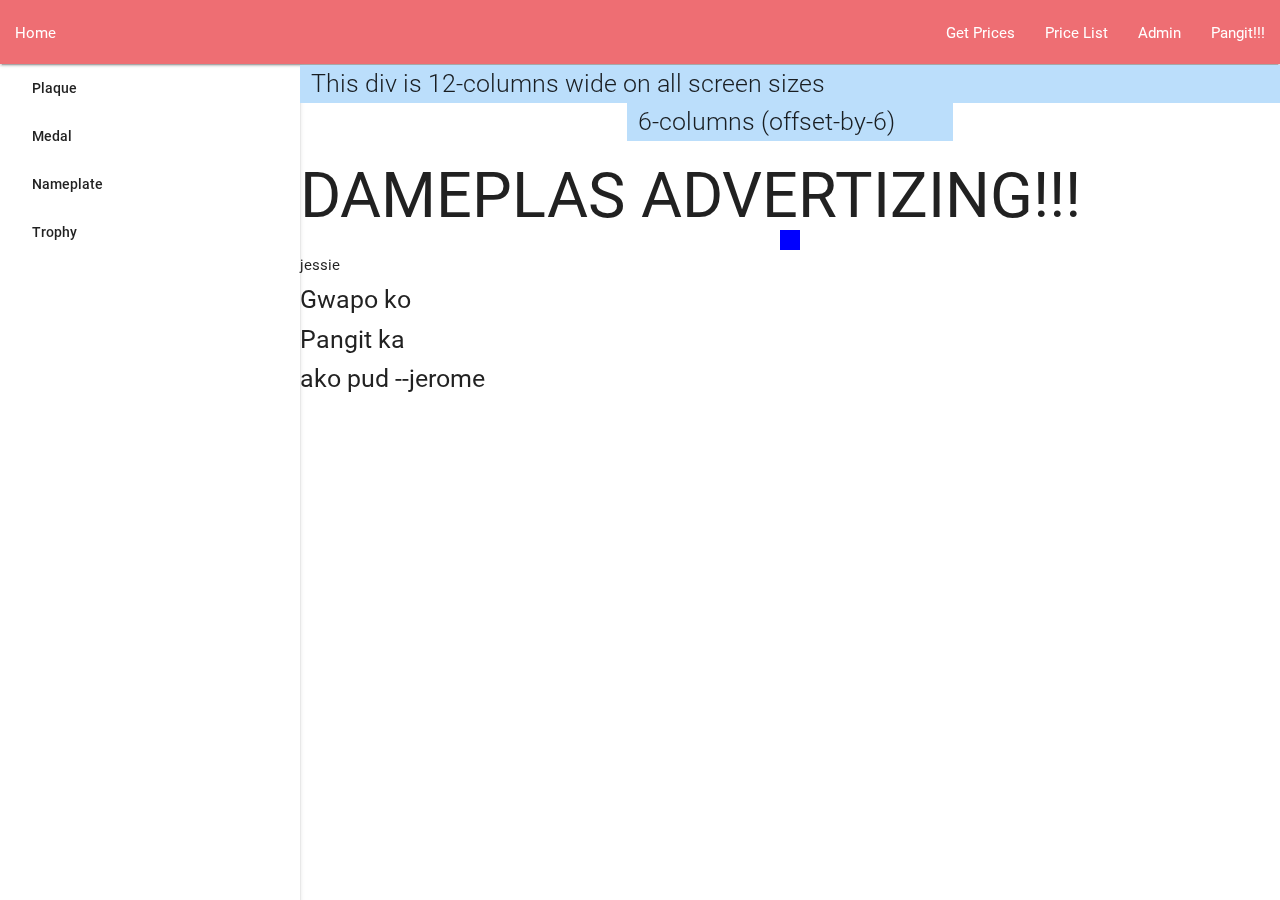
<file: DameplasAdvertising/index.html>
<!DOCTYPE html>
<html>
	<head>
		<title>Dameplas: Home</title>
		<link  rel='stylesheet' href='http://fonts.googleapis.com/icon?family=Material+Icons'>
		<link rel='stylesheet' href='../assets/css/materialize.min.css'>
		<link rel='stylesheet' href='../assets/css/app.css'>
		<link rel='stylesheet' href='../assets/css/dameplasPricing.css'>
		<meta charset='UTF-8' name='viewport'>
	</head>
	<body >
		<header>
			<nav>
				<div class='nav-wrapper'>
					<ul class='left'>
						<li><a class='waves-effect' href='index.html'>Home</a></li>
					</ul>
					<ul class='right'>
						<li><a class='waves-effect' href='getPrices.html' data-activates='slide-out'>Get Prices</a></li>
						<li><a class='waves-effect' href='#'>Price List</a></li>
						<li><a class='waves-effect' href='#'>Admin</a></li>
						<li><a class='waves-effect' href='#'>Pangit!!!</a></li>
					</ul>
				</div>
			</nav>
		</header>
		<section>
			<ul id="slide-out" class="side-nav" style='transform: translateX(0px);'>
				<!-- <li>
					<div class="userView">
						<div class="companyLogo">
							<img src=''>
						</div>
					</div>
				</li> -->
				<li><a class='waves-effect' href='#'>Plaque</a></li>
				<li><a class='waves-effect' href='#'>Medal</a></li>
				<li><a class='waves-effect' href='#'>Nameplate</a></li>
				<li><a class='waves-effect' href='#'>Trophy</a></li>
			</ul>
			<!-- <a href="#" data-activates="slide-out" class="button-collapse"></a> -->
		</section>
		<div id='body'>
			<div class="row">
		      	<div class="col s12 blue lighten-4"><span class="flow-text">This div is 12-columns wide on all screen sizes</span></div>
		      	<div class="col s4 offset-s4 blue lighten-4"><span class="flow-text">6-columns (offset-by-6)</span></div>
		    </div>
			<h1 class='header'>DAMEPLAS ADVERTIZING!!!</h1>
			<div class="box"></div>
			<h6 class='caption'>jessie</h6>
			<h5>Gwapo ko</h5>
			<h5>Pangit ka</h5>
			<h5>ako pud --jerome</h5>
		</div>
	<script type="text/javascript" src="https://code.jquery.com/jquery-2.1.1.min.js"></script>
    <script type="text/javascript" src="../assets/js/materialize.min.js"></script>
    <script type="text/javascript" src="../assets/js/launhGetPrices.js"></script>
	</body>
</html>
</file>
<file: assets/css/app.css>
#body{
	margin-left: 300px;
}

.side-nav{
	margin-top: 64px;
	z-index: -1;
}
.header{
	margin: auto;
}
.box{
	height: 20px;
	width: 20px;
	margin: auto;
	background-color: blue;
}
</file>
<file: assets/css/dameplasPricing.css>
<<<<<<< HEAD
td, th {
  padding: 20px 20px !important;
  display: table-cell !important;
  text-align: center !important;
  vertical-align: middle !important;
  border-radius: 2px !important;
  font-size: 16px !important;
  font-weight: 300 !important;
}
table{
	width: 135% !important;
=======
.nav-wrapper{
	background-color: #bec1c6;
>>>>>>> 1d8763bb95244f67e4ce90c1969b30ad483a4112
}
#compName{
	font-family: merryweather;
	font-weight: bold;
	text-align: center;
}
.medalArea{
	display: grid;
	grid-template-columns: 200px 30% auto;
}
.formAlign{
	grid-column-start: 2;
	grid-column-end: 3;
}
<<<<<<< HEAD
.nav-wrapper{
	background-color: #fff !important;
}
.sideNavigation{
	padding-top: 38%;
}
.price{
	margin-top: -20px;
	margin-left: 10px;
}
.priceResult{
	margin-top: 100px;
}
=======
>>>>>>> 1d8763bb95244f67e4ce90c1969b30ad483a4112
</file>
